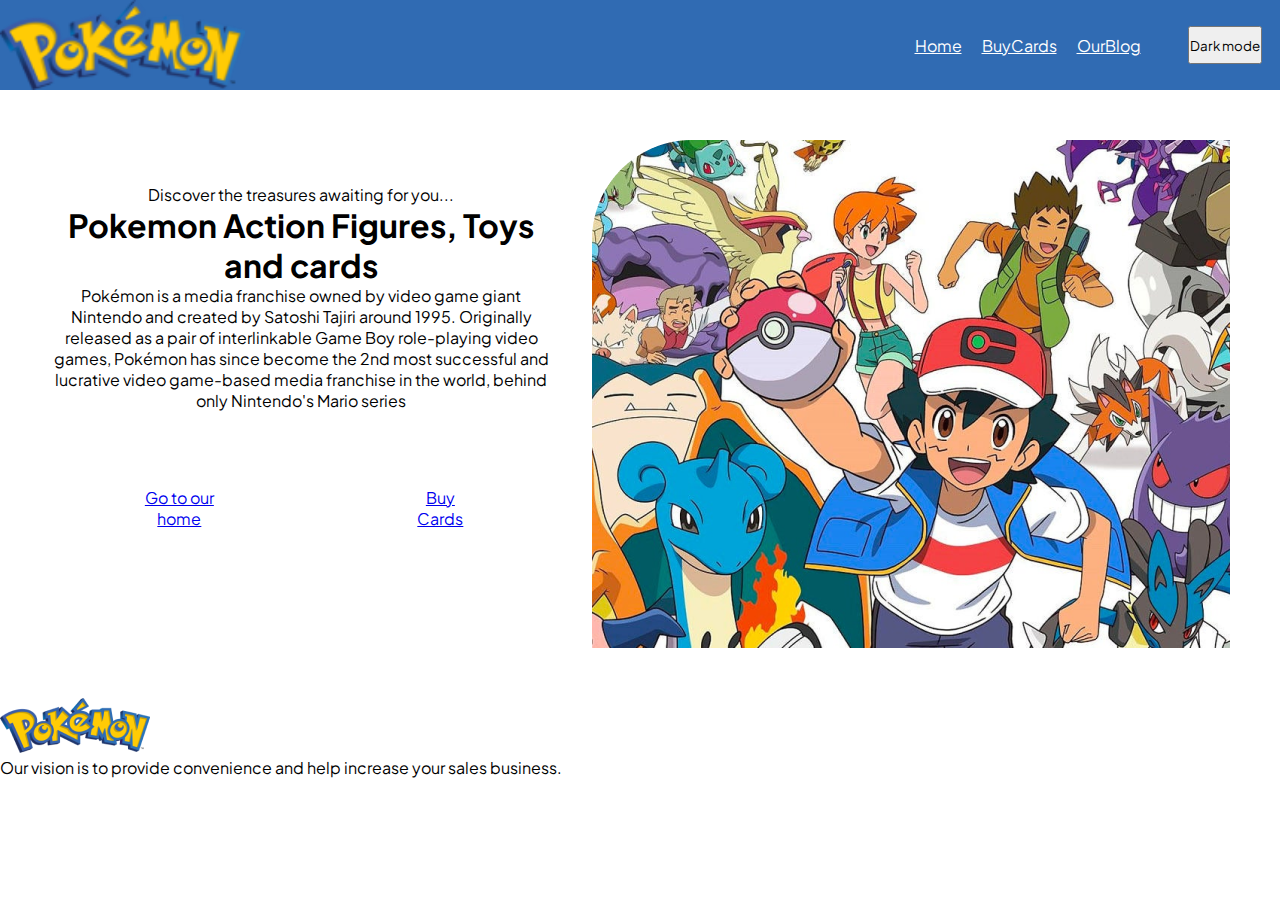
<file: index.html>
<!DOCTYPE html>
<html lang="en">
<head>
    <meta charset="UTF-8">
    <meta http-equiv="X-UA-Compatible" content="IE=edge">
    <meta name="viewport" content="width=device-width, initial-scale=1.0">
    <link rel="stylesheet" href="./root/styles/styles.css">
    <link rel="preconnect" href="https://fonts.googleapis.com">
    <link rel="preconnect" href="https://fonts.gstatic.com" crossorigin>
    <link href="https://fonts.googleapis.com/css2?family=Plus+Jakarta+Sans:wght@200;300;400;800&display=swap" rel="stylesheet">
    <title>pokemon</title>
</head>
<body>
    <header>
        <img id="logo"
        src= "root/assets/logopokemon.jpg" alt="logopokemon">
        <div class="botonesnavegador">
            <nav class="nav">
                <ul>
                    <li>
                        <a class="letrablanca" href="index.html">Home</a>
                    </li>
                    <li>
                        <a class="letrablanca" href="buycards.html">BuyCards</a>
                    </li>
                    <li>
                        <a class="letrablanca" href="ourblog.html">OurBlog</a>
                    </li>
                </ul>
            </nav>
            <button> Dark mode </button>
        </div>
    </header>
    
    <main>
    <section>
        <p>Discover the treasures awaiting for you...
        </p>
        <h1>Pokemon Action Figures, Toys and cards</h1>
        <p>Pokémon is a media franchise owned by video game giant Nintendo and created by Satoshi Tajiri around 1995. Originally released as a pair of interlinkable Game Boy role-playing video games, Pokémon has since become the 2nd most successful and lucrative video game-based media franchise in the world, behind only Nintendo's Mario series</p>
        
    
    <div>
        <ul>
            <li class="botonesdos">
                <a href="gotoour.html">Go to our home</a>
            </li>
            <li class="botonesdos">
                <a href="Buycards2.html">Buy Cards</a>
            </li>
        </div>
    </section>
    <img id= imagenanime
        src="root/assets/animeimage.png" alt="imagenanime">
    </main>
    </ul>
    <img id="logopokemon"
    src="root/assets/logopokemon.jpg" alt="logoprincipal">
    <p>Our vision is to provide convenience and help increase your sales business.</p>
    
    

</body>
</html>
</file>
<file: root/styles/styles.css>
* {
    box-sizing: border-box;
    margin: 0;
    padding: 0;
    font-family: 'Plus Jakarta Sans', sans-serif;
}

header {
    background-color: #306bb3;
    height: 10vh;
    width: 100%;
    display: flex;
    flex-direction: row;
    justify-content:space-between;
}

.nav {
    display: flex;
    align-items: center;
    flex-direction: row;
    justify-content: space-between;

} 
button{
    height: 38px;
}
.botonesnavegador {
    display: flex;
    justify-content: space-around;
    align-items: center;
    flex-direction: row;
    gap: 10px;
    width: 30%;
    

}

ul {
    display: flex;
    flex-direction: row;
    gap: 20px;
    color: white
    
    
}
.letrablanca{
    color: white
}
li {
    list-style: none;
}
main {
    display: flex;
    flex-direction: row;
    margin: 50px;
    gap: 40px;
}

section {
    width: 50vw;
    text-align: center;
    display: flex;
    flex-direction: column;

    margin: auto;
    
}

.botonesdos{
    padding: 15%;
}
</file>
